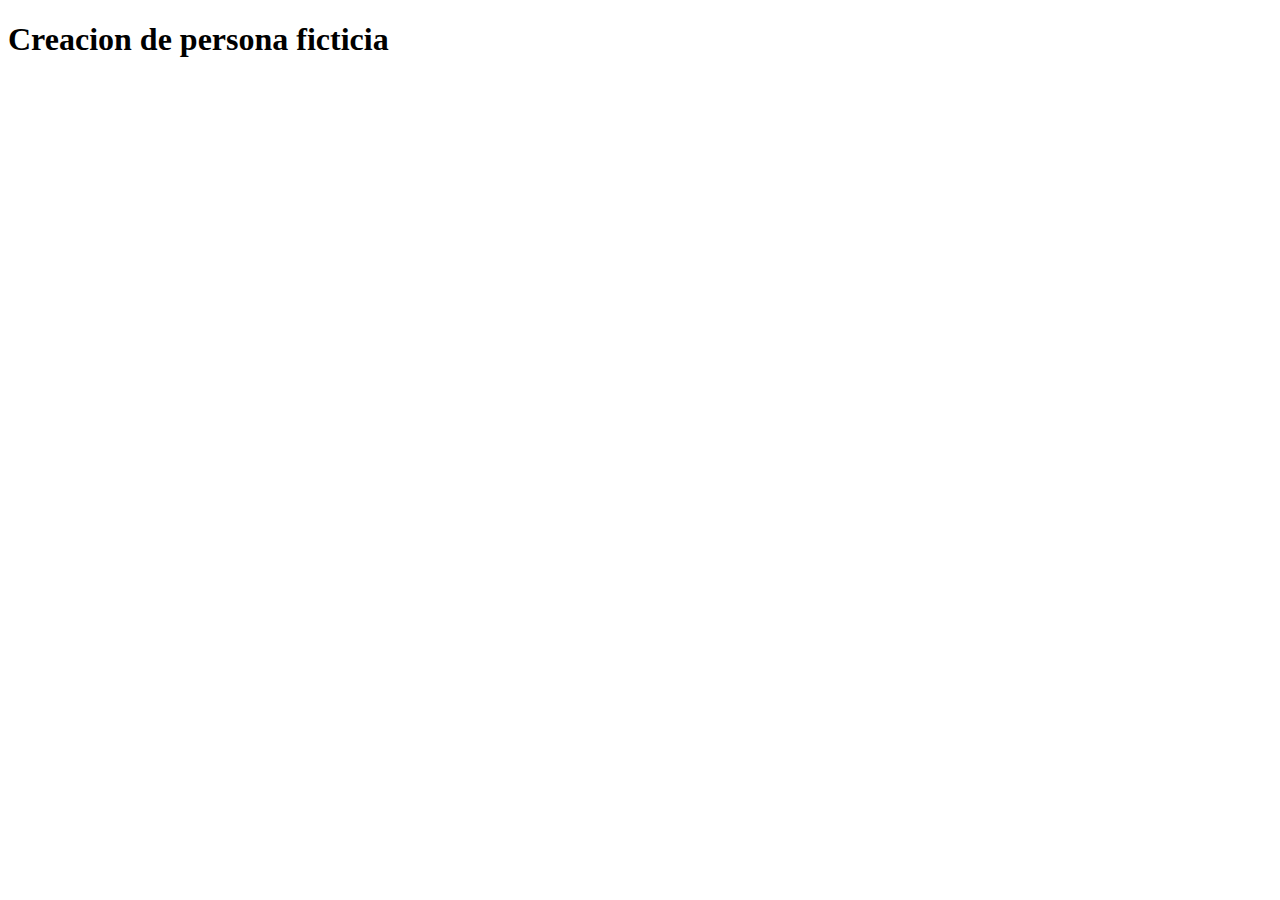
<file: index.html>
<!DOCTYPE html>
<html lang="en">
<head>
    <meta charset="UTF-8">
    <meta name="viewport" content="width=device-width, initial-scale=1.0">
    <title>Document</title>
</head>
<body>
    <h1>Creacion de persona ficticia</h1>
    <div id="user"></div>
    <script type="module" src="script.js"></script>
</body>
</html>
</file>
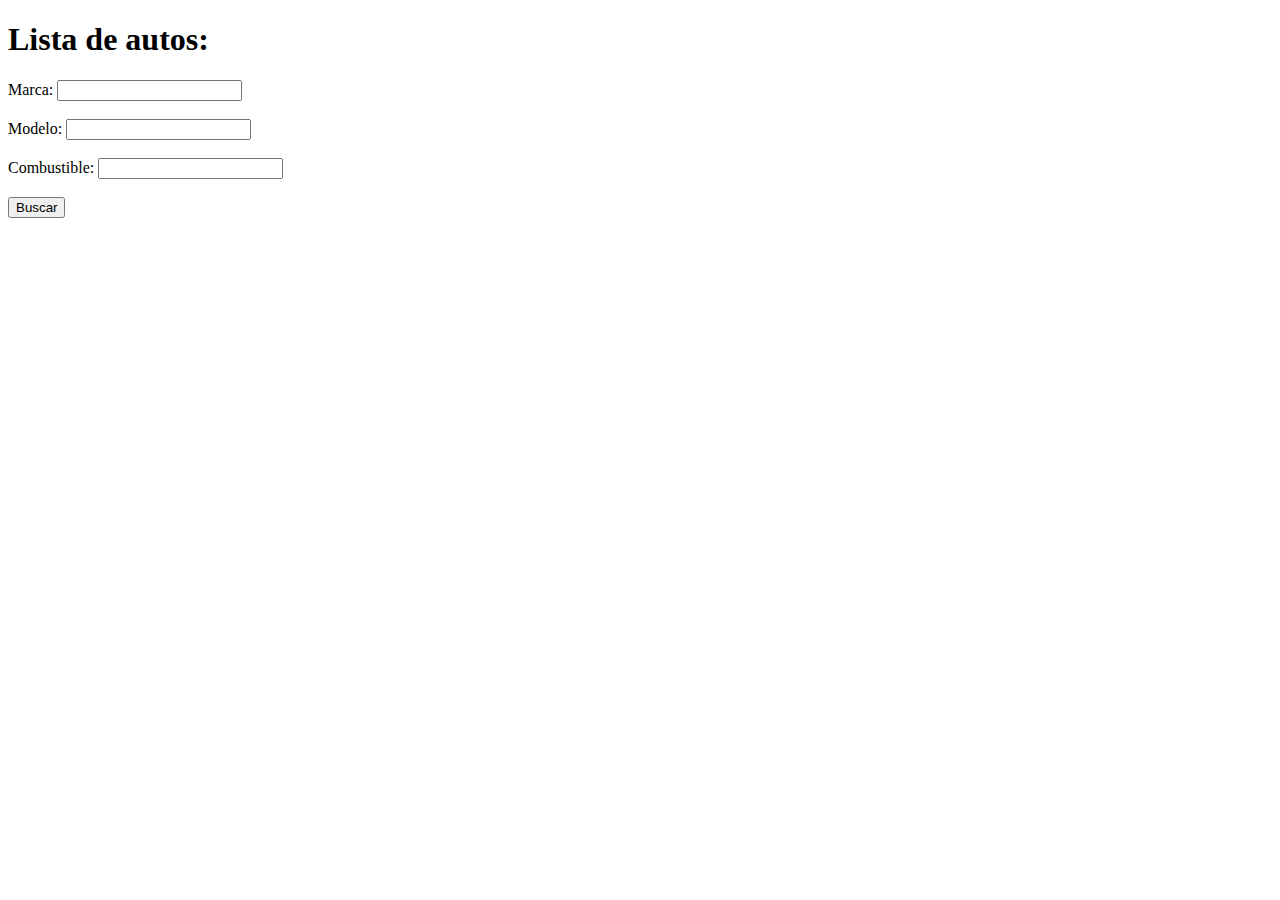
<file: act2/index.html>
<!DOCTYPE html>
<html lang="en">
<head>
    <meta charset="UTF-8">
    <meta name="viewport" content="width=device-width, initial-scale=1.0">
    <title>Document</title>
</head>
<body>
    <h1>Lista de autos:</h1>
    <form id="car-form">
        <label>Marca: <input type="text" id="marca" name="marca"></label><br><br>
        <label>Modelo: <input type="text" id="modelo" name="modelo"></label><br><br>
        <label>Combustible: <input type="text" id="combustible" name="combustible"></label><br><br>
        <button type="submit">Buscar</button>
    </form>

    <div id="resultado"></div>
    <script type="module" src="script2.js"></script>
</body>
</html>
</file>
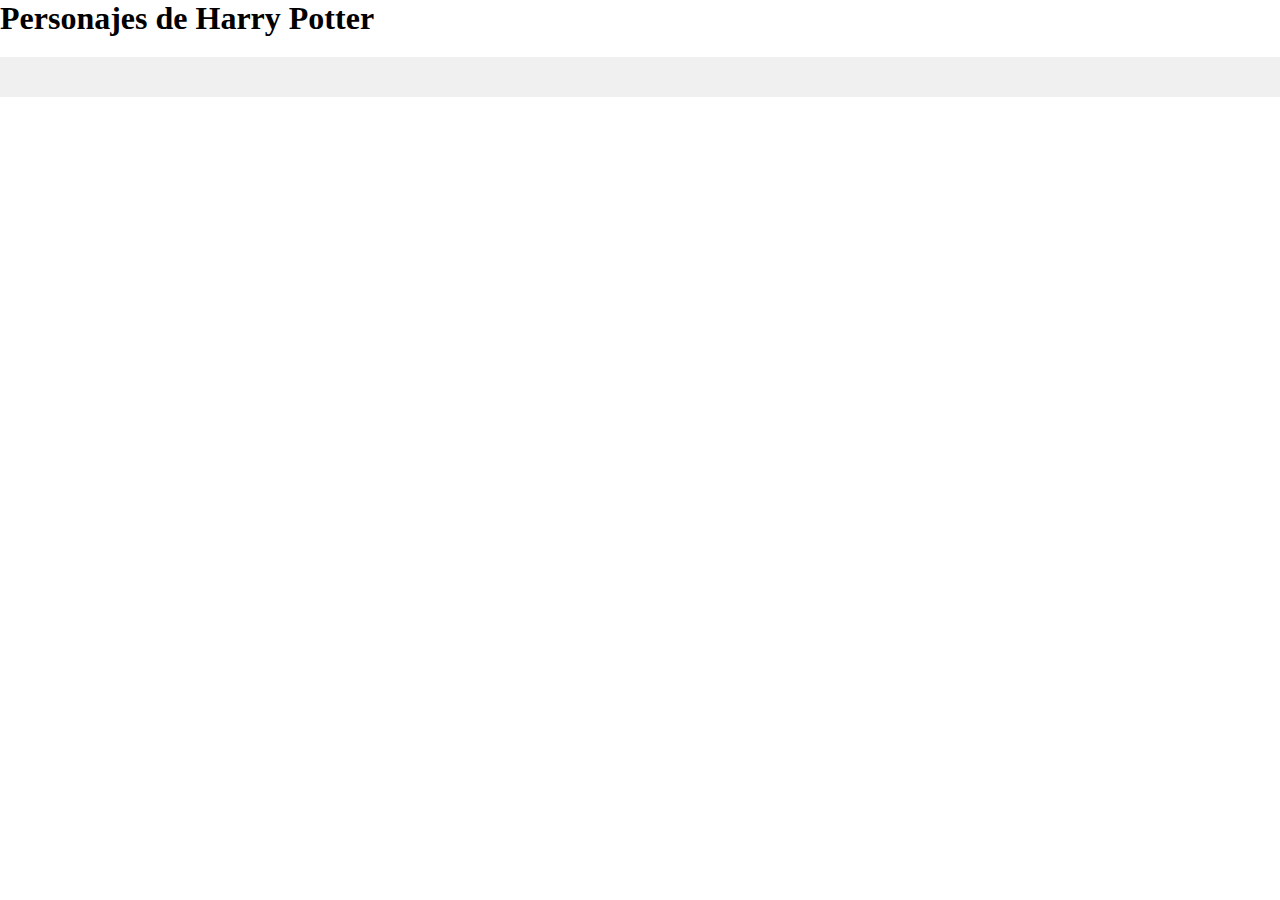
<file: act3/index.html>
<!DOCTYPE html>
<html lang="en">
<head>
    <meta charset="UTF-8">
    <meta name="viewport" content="width=device-width, initial-scale=1.0">
    <title>Document</title>
    <link rel="stylesheet" href="style.css">
</head>
<body>
    <h1>Personajes de Harry Potter</h1>
    <article class="container">
        <div id="card"></div>
    </article>
    <script type="module" src="script.js"></script>
</body>
</html>
</file>
<file: act3/style.css>
*{
    margin: 0;
    padding: 0;
    box-sizing: border-box;
}

.container {
    display: grid;
    grid-template-columns: repeat(auto-fit, minmax(300px, 1fr));
    gap: 20px;
    padding: 20px;
    justify-items: center;
    align-items: center;
    background-color: #f0f0f0;
    height: 100%;
    font-family: Arial, sans-serif;
    color: #333;
    text-align: center;
}

h1 {
    font-size: 2rem;
    margin-bottom: 20px;
}

p {
    font-size: 1.2rem;
    margin-bottom: 20px;
    margin-top: 10px;
}

.card {
    background-color: #fff;
    border-radius: 10px;
    box-shadow: 0 2px 4px rgba(0, 0, 0, 0.1);
    padding: 20px;
    width: 30vh;
    height: 45vh;
}

.card img {
    width: 10vw;
    height: 30vh;
    border-radius: 10px;
    margin-bottom: 10px;
}
</file>
